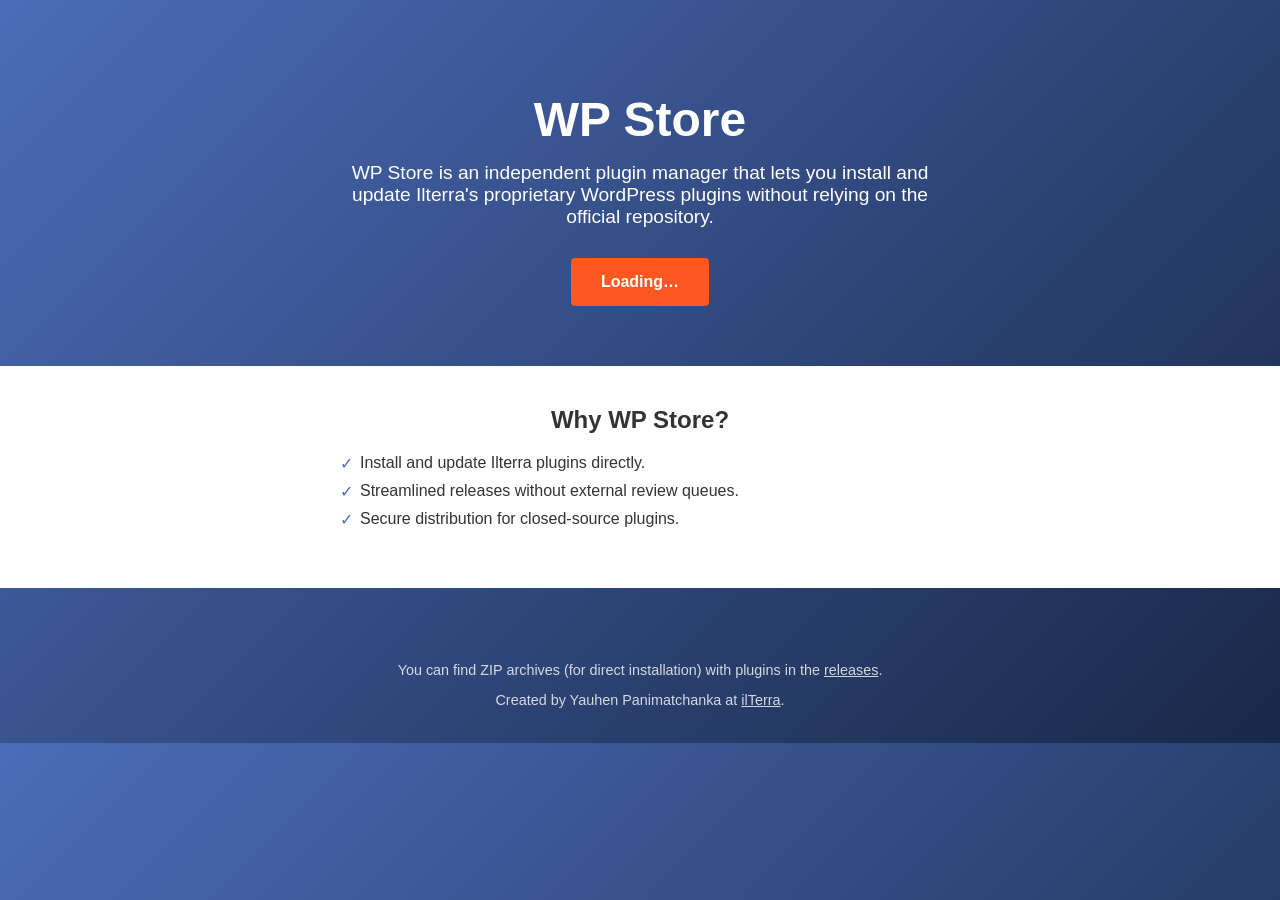
<file: index.html>
<!DOCTYPE html>
<html lang="en">
<head>
  <meta charset="UTF-8">
  <meta name="viewport" content="width=device-width, initial-scale=1.0">
  <title>WP Store – Ilterra's Plugin Manager for WordPress</title>
  <link rel="stylesheet" href="style.css">
</head>
<body>
  <header>
    <h1>WP Store</h1>
    <p>WP Store is an independent plugin manager that lets you install and update Ilterra's proprietary WordPress plugins without relying on the official repository.</p>
    <a id="download-link" class="btn" href="#">Loading…</a>
  </header>
  <section>
    <h2>Why WP Store?</h2>
    <ul class="features">
      <li>Install and update Ilterra plugins directly.</li>
      <li>Streamlined releases without external review queues.</li>
      <li>Secure distribution for closed-source plugins.</li>
    </ul>
  </section>
  <footer>
    <p>You can find ZIP archives (for direct installation) with plugins in the <a href="https://github.com/ilterracom/wp-store/releases" target="_blank" rel="noopener">releases</a>.</p>
    <p>Created by Yauhen Panimatchanka at <a href="https://ilterra.com" target="_blank" rel="noopener">ilTerra</a>.</p>
  </footer>
  <script src="script.js"></script>
</body>
</html>
</file>
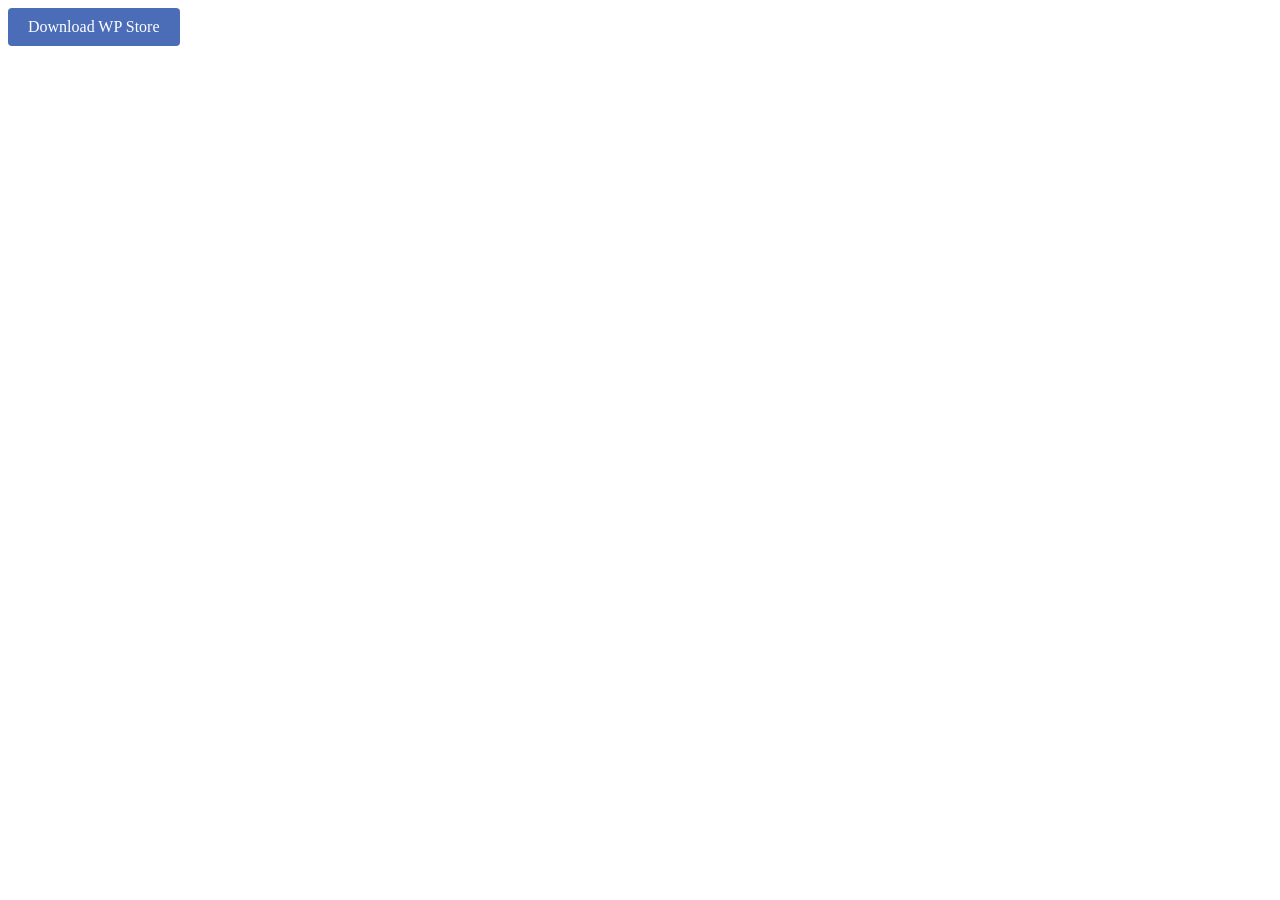
<file: widget.html>
<!DOCTYPE html>
<html lang="en">
<head>
  <meta charset="UTF-8">
  <title>WP Store Download Widget</title>
</head>
<body>
  <!-- Embed this snippet on any page -->
  <div id="wp-store-widget">
    <a id="wp-store-widget-btn" href="#" style="display:inline-block;padding:10px 20px;background:#4b6cb7;color:#fff;border-radius:4px;text-decoration:none;">Download WP Store</a>
  </div>
  <script>
    async function updateWpStoreWidget() {
      try {
        const res = await fetch('https://api.github.com/repos/ilterracom/wp-store/git/matching-refs/tags/wp-store/');
        const tags = await res.json();
        if (Array.isArray(tags) && tags.length) {
          const latest = tags.sort((a,b) => a.ref.localeCompare(b.ref)).pop();
          const tag = latest.ref.replace('refs/tags/','');
          const url = `https://github.com/ilterracom/wp-store/archive/refs/tags/${tag}.zip`;
          const btn = document.getElementById('wp-store-widget-btn');
          btn.href = url;
          btn.textContent = `Download WP Store ${tag}`;
        }
      } catch (e) {
        console.error('Failed to update link', e);
      }
    }
    updateWpStoreWidget();
  </script>
</body>
</html>
</file>
<file: style.css>
body {
  margin: 0;
  font-family: 'Segoe UI', Tahoma, Geneva, Verdana, sans-serif;
  background: linear-gradient(135deg, #4b6cb7 0%, #182848 100%);
  color: #fff;
  text-align: center;
}
header {
  padding: 60px 20px;
}
header h1 {
  font-size: 3em;
  margin-bottom: 0.3em;
}
header p {
  font-size: 1.2em;
  max-width: 600px;
  margin: 0 auto;
}
.btn {
  display: inline-block;
  margin-top: 30px;
  padding: 15px 30px;
  background: #ff5722;
  color: #fff;
  text-decoration: none;
  border-radius: 4px;
  font-weight: bold;
  transition: background 0.3s;
}
.btn:hover {
  background: #e64a19;
}
section {
  background: #fff;
  color: #333;
  padding: 40px 20px;
}
section h2 {
  margin-top: 0;
}
.features {
  list-style: none;
  padding: 0;
  max-width: 600px;
  margin: 20px auto;
  text-align: left;
}
.features li {
  margin-bottom: 10px;
  padding-left: 20px;
  position: relative;
}
.features li:before {
  content: '\2713';
  position: absolute;
  left: 0;
  color: #4b6cb7;
}
footer {
  margin-top: 40px;
  padding: 20px;
  font-size: 0.9em;
  opacity: 0.8;
}
a {
  color: white;
}
</file>
